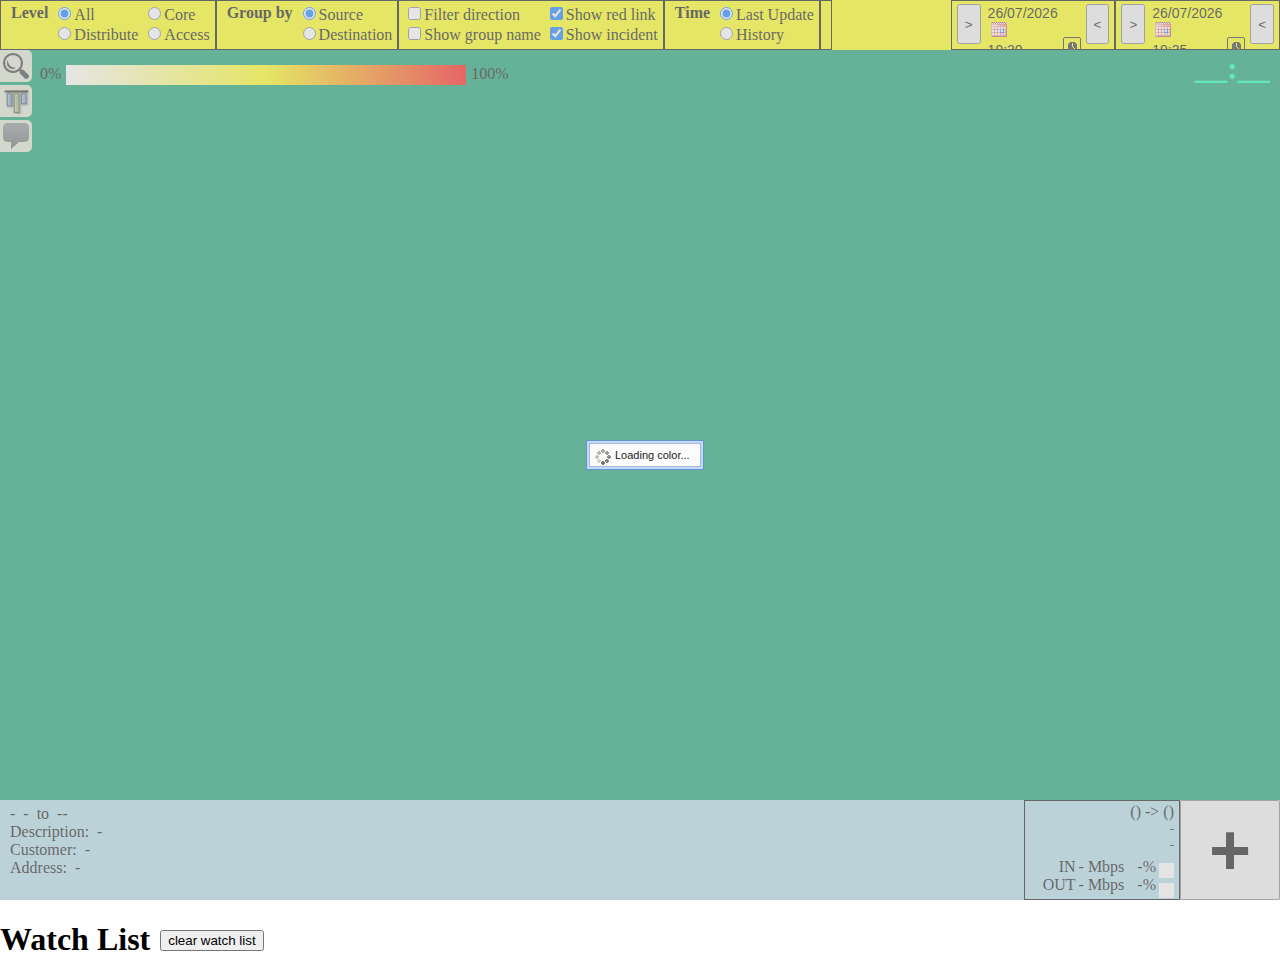
<file: html/bev/index.html>
﻿<!DOCTYPE html PUBLIC "-//W3C//DTD XHTML 1.0 Transitional//EN" "http://www.w3.org/TR/xhtml1/DTD/xhtml1-transitional.dtd">
<html xmlns="http://www.w3.org/1999/xhtml" style="height:100%">
<head>
<meta http-equiv="Content-Type" content="text/html; charset=utf-8" />

<script src="jquery.js" type="text/javascript"></script>
<script src="jquery-ui.js" type="text/javascript"></script>
<script src="jquery.ui.timepicker.js" type="text/javascript"></script>
<link rel="stylesheet" type="text/css" href="jquery.ui.timepicker.css">
<script src="jquery.colorbox.js" type="text/javascript"></script>
<link rel="stylesheet" href="colorbox.css" />

<script src="main.js" type="text/javascript"></script>
<script src="util.js" type="text/javascript"></script>

<link rel="stylesheet" type="text/css" href="jquery-ui.css">
<link rel="stylesheet" type="text/css" href="section.css">
<link rel="stylesheet" type="text/css" href="option.css">
<link rel="stylesheet" type="text/css" href="detail.css">
<link rel="stylesheet" type="text/css" href="watchList.css">
<link rel="stylesheet" type="text/css" href="helpbox.css">
<link rel="stylesheet" type="text/css" href="leftbox.css">
<link rel="stylesheet" type="text/css" href="rightPanel.css">

<link href="jquery.loadmask.css" rel="stylesheet" type="text/css" />
<script type="text/javascript" src="jquery.loadmask.min.js"></script>

<link rel="shortcut icon" href="images/favicon.ico" type="image/x-icon" />
<title>Bird's-Eye View</title>
</head>

<body style="height:100%; margin:0;">

<div id="section" align="left"> 
	<div id="top_bar">
		
		<div class="group_column">
			<div class="column">
				<input class="seek_button" id="seek_right_button2" name="seek_right" type="button" value=">" />
			</div>
			<div class="column timeslot" align="center">
				<div class="cal_row" align="left">
					<input type="text" id="datepicker2" value="09/11/2013" class="noType dateDisplay" readonly />
				</div>
				<div class="cal_row"	align="left">
					<input type="text" id="timepicker2" value="08.50" class="noType timeDisplay" readonly />
					<div id="timepicker_button2" class="timepicker_button_trigger" ></div>
				</div>

				<input id="selectedTime2" class="optionTrigger" type="hidden" name="selectedTime2" value="-1" />
			</div>
			<div class="column">
				<input class="seek_button" id="seek_left_button2" name="seek_left" type="button" value="<"/>
			</div>
		</div>
		
		<div class="group_column">
			<div class="column">
				<input class="seek_button" id="seek_right_button" name="seek_right" type="button" value=">" />
			</div>
			<div class="column timeslot" align="center">
				<div class="cal_row" align="left">
					<input type="text" id="datepicker" value="09/11/2013" class="noType dateDisplay" readonly />
				</div>
				<div class="cal_row"	align="left">
					<input type="text" id="timepicker" value="08.50" class="noType timeDisplay" readonly />
					<div id="timepicker_button" class="timepicker_button_trigger" ></div>
				</div>
				
				
				<input id="selectedTime" class="optionTrigger" type="hidden" name="selectedTime" value="-1" />
			</div>
			<div class="column">
				<input class="seek_button" id="seek_left_button" name="seek_left" type="button" value="<"/>
			</div>
		</div>

		<div id="option" align="left">
		
			<div class="group_column">
				<div class="column">
					<strong class="option_name">Level</strong>
					<br />
					
				</div>
				<div class="column">  
					<label><input class="optionTrigger" type="radio" name="level" value="all" id="level_0"  checked />All</label>
					<br />
					<label><input class="optionTrigger" type="radio" name="level" value="distribute" id="level_2"  />Distribute</label>
				</div>
				<div class="column">  
					<label><input class="optionTrigger" type="radio" name="level" value="core" id="level_3"  />Core</label>
					<br />
					<label><input class="optionTrigger" type="radio" name="level" value="access" id="level_1"/>Access</label>
				</div>
			</div>  
			
			<div class="group_column">
				<div class="column">
					<strong class="option_name">Group by</strong>
				</div>
				<div class="column">  
					<label><input class="optionTrigger" type="radio" name="group" value="source" id="group_0" checked />Source</label>
					<br />
					<label><input class="optionTrigger" type="radio" name="group" value="destination" id="group_1" />Destination</label>
				</div>
			</div> 
			
			<div class="group_column">
				<div class="column">
					<label><input class="optionTrigger" name="filter" type="checkbox" value="filter" />Filter direction</label>
					<br />
					<label><input class="optionTrigger" name="showGroupName" type="checkbox" value="showGroupName" />Show group name</label>
				</div>
				<div class="column">
					<label><input class="optionTrigger" name="showRedLink" type="checkbox" value="showRedLink" checked />Show red link</label>
					<br />
					<label><input class="optionTrigger" name="showBlink" type="checkbox" value="showBlink" checked />Show incident</label>
				</div>
			</div>
			
			<div class="group_column">
				<div class="column">
					<strong class="option_name">Time</strong>
				</div>
				<div class="column">  
					<label><input class="optionTrigger" type="radio" name="time" value="0" id="time_0" checked />Last Update</label>
					<br />
					<label><input class="optionTrigger" type="radio" name="time" value="1" id="time_1" />History</label>
				</div>
			</div> 
			
			<div class="group_column">
				<div class="column">
					<div id="status" style="display:none">Status/Debugging area</div>
				</div>
			</div>
			
		</div> 
		
	</div>
		  
	<div id="canvasContainer" align="center">
		<h1><div id="lastUpdateTime">__:__</div></h1>
		
		<div id="rightPanel" class="rightPanel" style="display:none;">
			<div id="hindButton" onclick=" $('#rightPanel').hide( 'slide',{direction: 'right'}); "> >> </div>
			<div id="incidentHeader">New Incident</div>
			<div id="incidentList"><div id="template_incident_container" class="incident_container">
					<div id="template_incident_timestamp" class="incident_timestamp">9/16/2013 3:04:38 PM</div>
					<div id="template_incident_subject" class="incident_subject">bandwidth reached 80%</div>
					<div id="template_incident_detail" class="incident_detail">ส่วนนี้เป็นรายละเอียดนะครับ ทดสอบ ทดสอบ ทดสอบ จะขึ้นบรรทัดใหม่หรือเปล่า I want to test text warping.</div>
					<div id="template_incident_together" class="incident_together"></div>
					<div align="right"><input id="template_incident_button" class="incident_button" type="button" value="acknowledge" /></div>	
				</div></div>
		</div>

		<div id="searchbutton" onclick="$('#searchbox').show( 'slide',{direction: 'left'}); $('#searchinput').focus();"><img src="images/search.png"  /></div>

		<div id="searchbox" style="display:none;">
			<input id="searchinput" type="text" value="" onkeypress="return checkSearchSubmit(event); "/>
			<div id="backbutton" onclick="$('#searchbox').hide( 'slide',{direction: 'left'}); s.searchGroup=[];"><img src="images/back.png" width="26" height="26" /></div>
		</div>

		<div id="topIPButton" >
			<a title="Top-usage IP" href="topip.html" target="_blank">
				<img src="images/chart.png" width="26" height="26" />
			</a>
		</div>

		<div id="feedbackbutton" >
			<a title="feedback" href="https://docs.google.com/forms/d/1jkiOCny81cxmZltfl7wSTiAHjCVbKgh3-OOYaytweZI/viewform" target="_blank">
				<img src="images/feedback.png" width="26" height="26" />
			</a>
		</div>


		<div id="helpbox">
			<div id="zero" class="miniMargin">0%</div>
			<div id="gradientBar" class="miniMargin"></div>
			<div id="hundred" class="miniMargin">100%</div>
			<div id="Div1" class="miniMargin" style="display:none"><input type="button" value="X" onclick=" $('#rightPanel').show( 'slide',{direction: 'right'}); " /></div>
		</div>
		<canvas id="canvas1">
			This text is displayed if your browser does not support HTML5 Canvas.
		</canvas>
	</div>
		
	<div id="preview_detail">
		<div class="button_container">
			<input id="preview_add_button" class="add_remove_button" name="add" type="button" value="+"/>
		</div>
		<div class="summary_container">
			<div class="important_container" align="right">
				<div id="preview_path" class="path">() -> ()</div>
				<div id="preview_quick_interface_name" class="quick_interface_name">-</div>
				<div id="preview_traffic_timestamp" class="traffic_timestamp">-</div>
			</div>
			<div class="gauge_container">
				<div class="gauge_column" style="margin-left:10px">
					<div>IN</div>
					<div>OUT</div>
				</div>
				<div class="gauge_column extendable">
					<div id="preview_inbound_traffic">- Mbps</div>
					<div id="preview_outbound_traffic">- Mbps</div>
				</div>
				<div class="gauge_column" style="margin-left:10px">
					<div id="preview_inbound_percent">-%</div>
					<div id="preview_outbound_percent">-%</div>
				</div>
				<div class="gauge_column">
					<div id="preview_inbound_color" class="colored_square" style="background-color:#FFF"></div>
					<div id="preview_outbound_color" class="colored_square" style="background-color:#FFF"></div>
				</div>
			</div>
		</div>
		<div class="info_container">
			<div class="info_row">
				<div id="preview_node_name" class="add_margin">-</div>
				<div id="preview_interface_name" class="add_margin">-</div>
				<label class="add_margin">to</label>
				<div id="preview_target_name">-</div>
				<div id="preview_location_name">-</div>
			</div>
			<div class="info_row">
				<label class="add_margin">Description:</label>
				<div id="preview_description">-</div>
			</div>
			<div class="info_row">
				<label class="add_margin">Customer: </label>
				<div id="preview_customer">-</div>
			</div>
			<div class="info_row">
				<label class="add_margin">Address:</label>
				<div id="preview_ip" class="ip_container">-</div>
			</div>
			
		</div>
	</div>
    
</div>

<div id="watchContainer" align="left">
	<div id="watchHeader">
		<h1>Watch List</h1>
		<input id="clear_button" name="clear" type="button" value="clear watch list"/>
	</div>
	<div id="watchList" align="left">
				
	</div>
</div>


<script type="text/javascript">
	
	//if(1==1)
	//	console.log("end");
	//else
	if (! /chrom(e|ium)/.test(navigator.userAgent.toLowerCase())) {
		$("body").mask("This application supports Chrome browser only; please change your browser.");
	}
	else {
		$(function () {
			$("#datepicker").datepicker({
				showOn: "button",
				buttonImage: "images/calendar.gif",
				buttonImageOnly: true,
				dateFormat: 'dd/mm/yy',
				onClose: function (time, inst) {
					dateStr = $("#datepicker").val();
					var d = new Date(
						Number(dateStr.split('/')[2]),
						Number(dateStr.split('/')[1]) - 1,
						Number(dateStr.split('/')[0]),
						$('#timepicker').timepicker('getHour'),
						$('#timepicker').timepicker('getMinute'),
						0,
						0);
					$("#selectedTime").val((Math.floor(d.getTime() / 1000))).trigger('change');
				}
			});
		});

		$(function () {
			$("#datepicker2").datepicker({
				showOn: "button",
				buttonImage: "images/calendar.gif",
				buttonImageOnly: true,
				dateFormat: 'dd/mm/yy',
				onClose: function (time, inst) {
					dateStr = $("#datepicker2").val();
					var d = new Date(
						Number(dateStr.split('/')[2]),
						Number(dateStr.split('/')[1]) - 1,
						Number(dateStr.split('/')[0]),
						$('#timepicker2').timepicker('getHour'),
						$('#timepicker2').timepicker('getMinute'),
						0,
						0);
					$("#selectedTime2").val((Math.floor(d.getTime() / 1000))).trigger('change');
				}
			});
		});

		$(function () {
			$("#timepicker").timepicker({
				showOn: "button",
				button: "#timepicker_button",
				onClose: function (time, inst) {
					dateStr = $("#datepicker").val();
					var d = new Date(
						Number(dateStr.split('/')[2]),
						Number(dateStr.split('/')[1]) - 1,
						Number(dateStr.split('/')[0]),
						$('#timepicker').timepicker('getHour'),
						$('#timepicker').timepicker('getMinute'),
						0,
						0);
					$("#selectedTime").val((Math.floor(d.getTime() / 1000))).trigger('change');
				}
			});
		});

		$(function () {
			$("#timepicker2").timepicker({
				showOn: "button",
				button: "#timepicker_button2",
				onClose: function (time, inst) {
					dateStr = $("#datepicker2").val();
					var d = new Date(
						Number(dateStr.split('/')[2]),
						Number(dateStr.split('/')[1]) - 1,
						Number(dateStr.split('/')[0]),
						$('#timepicker2').timepicker('getHour'),
						$('#timepicker2').timepicker('getMinute'),
						0,
						0);
					$("#selectedTime2").val((Math.floor(d.getTime() / 1000))).trigger('change');
				}
			});
		});

		//delay to prevent sudden resizing on the first time
		setTimeout(first_init, 500);
	}
</script>

</body>
</html>
</file>
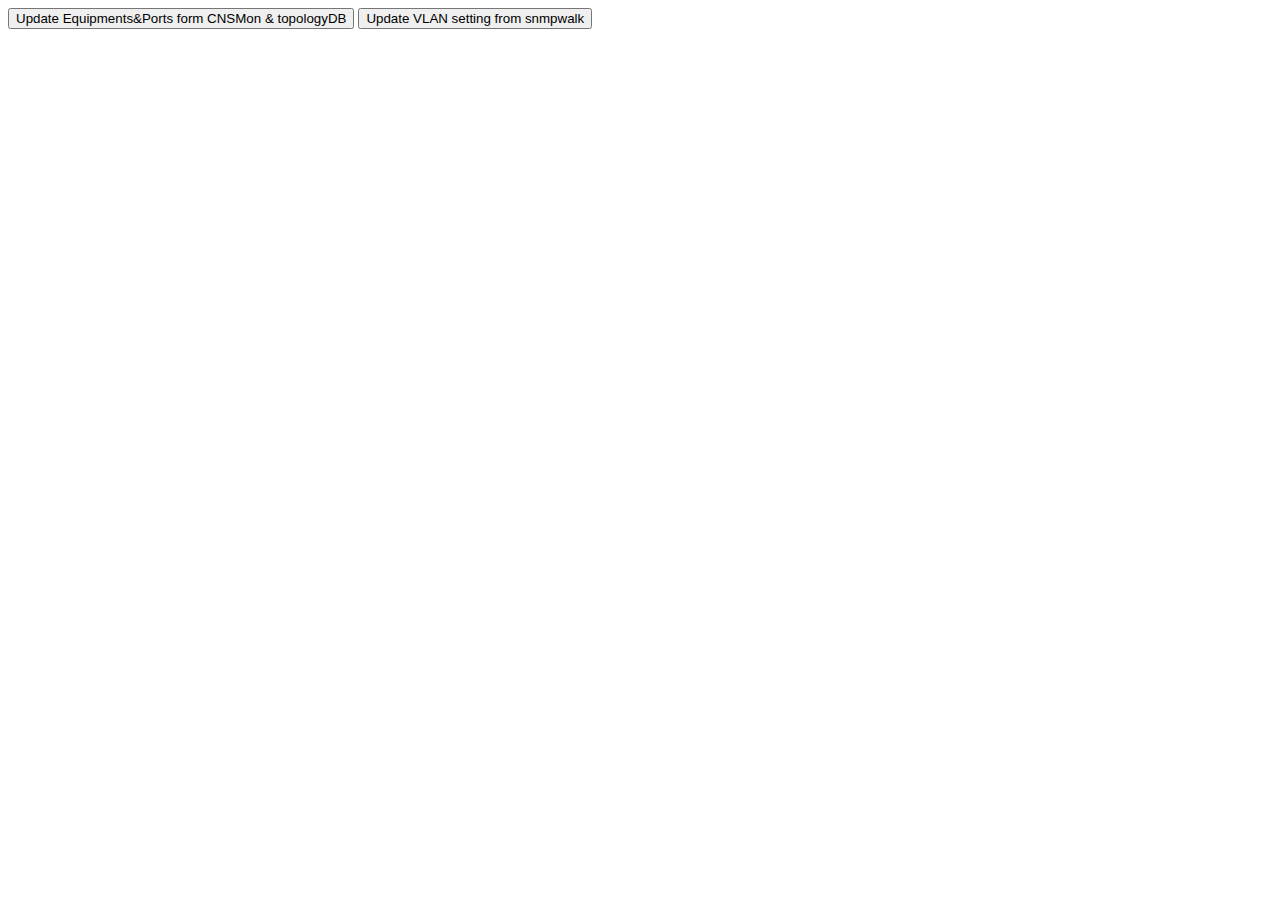
<file: html/bev/tool.html>
﻿<!DOCTYPE html PUBLIC "-//W3C//DTD XHTML 1.0 Transitional//EN" "http://www.w3.org/TR/xhtml1/DTD/xhtml1-transitional.dtd">
<html xmlns="http://www.w3.org/1999/xhtml">
<head>
<meta http-equiv="Content-Type" content="text/html; charset=utf-8" />
<script src="jquery.js" type="text/javascript"></script>
<script src="jquery-ui.js" type="text/javascript"></script>
<link rel="stylesheet" type="text/css" href="jquery-ui.css" />
<link rel="shortcut icon" href="images/favicon.ico" type="image/x-icon" />
<title>Bird's-Eye View [TOOLS]</title>
</head>
	
<body>
<input  id="update_button" class="I_am_a_button" name="update_button" type="button" value="Update Equipments&Ports form CNSMon & topologyDB" />
<input  id="vlan_button" class="I_am_a_button" name="vlan_button" type="button" value="Update VLAN setting from snmpwalk" />
<div id="status"></div>
<img id="runner" style="display:none" src="./images/ajax-loader.gif" ></img>
<script type="text/javascript">
	$("#update_button").bind("click", function () {
		$(".I_am_a_button").attr("disabled", "disabled");
		$("#status")[0].innerHTML = "This action takes several minutes, please wait... (You cannot use the system during this update.)";
		$("#runner").attr("style", "display:block");
		$.getJSON('http://203.146.64.37:8080/tool/updateFromCNSMON/').done(
				function (json) {
					$("#status")[0].innerHTML = "Finished updating";
					$("#runner").attr("style", "display:none");
				}
			)
			.fail(function (jqxhr, textStatus, error) {
				var err = textStatus + ', ' + error;
				console.log("Request Failed1: " + err);
				$("#status")[0].innerHTML = "Updating error";
				$("#runner").attr("style", "display:none");
			});
	});

	$("#vlan_button").bind("click", function () {
		$(".I_am_a_button").attr("disabled", "disabled");
		$("#status")[0].innerHTML = "This action takes several minutes, please wait... (Using the system during this update may provide you wrong info.)";
		$("#runner").attr("style", "display:block");
		$.getJSON('http://203.146.64.37:8080/tool/updateVLAN/').done(
				function (json) {
					$("#status")[0].innerHTML = "Finished updating";
					$("#runner").attr("style", "display:none");
				}
			)
			.fail(function (jqxhr, textStatus, error) {
				var err = textStatus + ', ' + error;
				console.log("Request Failed1: " + err);
				$("#status")[0].innerHTML = "Updating error";
				$("#runner").attr("style", "display:none");
			});
	});

</script>

</body>
</html>
</file>
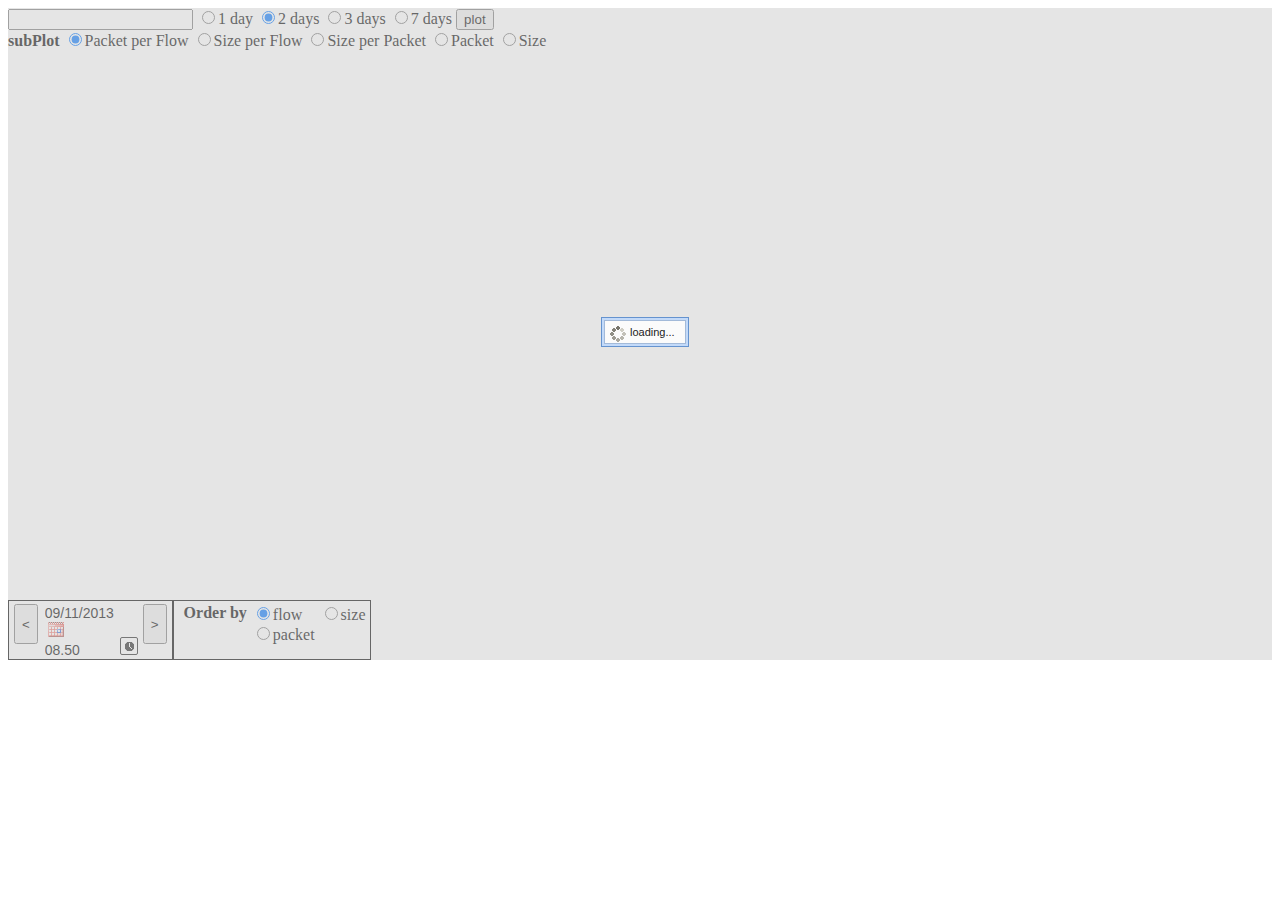
<file: html/bev/topip.html>
﻿<!DOCTYPE html PUBLIC "-//W3C//DTD XHTML 1.0 Transitional//EN" "http://www.w3.org/TR/xhtml1/DTD/xhtml1-transitional.dtd">
<html xmlns="http://www.w3.org/1999/xhtml">
<head>
<meta http-equiv="Content-Type" content="text/html; charset=utf-8" />
<script src="jquery.js" type="text/javascript"></script>
<script src="jquery-ui.js" type="text/javascript"></script>
<script src="jquery.ui.timepicker.js" type="text/javascript"></script>
<link rel="stylesheet" type="text/css" href="jquery.ui.timepicker.css">
<link rel="stylesheet" type="text/css" href="jquery-ui.css" />
<link rel="stylesheet" type="text/css" href="option.css" />

<link href="jquery.loadmask.css" rel="stylesheet" type="text/css" />
<script type="text/javascript" src="jquery.loadmask.min.js"></script>

<script type="text/javascript" src="util.js"></script>

<link rel="shortcut icon" href="images/chart.ico" type="image/x-icon" />

<script type="text/javascript">
	//some fixing on string
	if (!String.prototype.format) {
		String.prototype.format = function () {
			var args = arguments;
			return this.replace(/{(\d+)}/g, function (match, number) {
				return typeof args[number] != 'undefined'
				  ? args[number]
				  : match
				;
			});
		};
	}

	function load_table(timeSource) {
		var parameter = {'orderby':$('input[name="orderby"]:checked').val(), 'n': '30' };
		if (timeSource != -1)
			parameter['timestamp'] = $(timeSource).val();

		$("body").mask("loading...");
		$.getJSON('http://203.146.64.37:8080/ip/getTop/', parameter).done(
			function (json) {
				if (json['status'] != 'OK') {
					alert(json['message']);
				}
				else {
					timestamp = json['timestamp'];
					if (timeSource == -1) {
						$("#selectedTime").val(timestamp);
						displayTime("#selectedTime");
					}
					$("#lastUpdate")[0].innerHTML = (new Date(1000 * timestamp)).toString();
					data = json['data'];
					tableString = "<table border='1'><tr><td>No.</td><td>ip</td><td>flow</td><td>packet</td><td>size</td><td>packet/flow</td><td>project</td><td>project ID</td></tr>";
					for (i = 0; i < data.length; i++) {
						var projectID = '-';
						var projectName = '-';
						if (data[i].length > 5) {
							projectID = data[i][5];
							projectName = data[i][6];
						}
						tableString += "<tr><td><a href='#' onclick=\" $('#ipBox').val('{1}'); submit();\">{0}</a></td><td>{1}</td><td>{2}</td><td>{3}</td><td>{4}</td><td>{5}</td><td>{7}</td><td><a target='_blank' href=\"http://idcinfo.csloxinfo.net/index.php/project/project_detail/{6}\">{6}</a></td></tr>".format((i + 1).toString(), data[i][0].toString(), getReadableSize(data[i][1]), getReadableSize(data[i][2]), getReadableSize(data[i][3] * 1024), data[i][4].toString(), projectID, projectName);
					}
					tableString += "</table>";
					$("#topTable")[0].innerHTML = tableString;
				}
				$("body").unmask();
				return true;
			}
		)
	}


	function displayTime(target) {
		var ttt = new Date(1000 * $(target).val());

		if (target == "#selectedTime") {
			$("#datepicker")[0].value = pad2(ttt.getDate()) + "/" + pad2(ttt.getMonth() + 1) + "/" + ttt.getFullYear();
			//$("#timepicker")[0].value = pad2(ttt.getHours()) + ":" + pad2(ttt.getMinutes());	//this way create a bug
			$("#timepicker").timepicker('setTime', pad2(ttt.getHours()) + ":" + pad2(ttt.getMinutes()));
		}
		else if (target == "#selectedTime2") {
			$("#datepicker2")[0].value = pad2(ttt.getDate()) + "/" + pad2(ttt.getMonth() + 1) + "/" + ttt.getFullYear();
			//$("#timepicker2")[0].value = pad2(ttt.getHours()) + ":" + pad2(ttt.getMinutes());	//this way create a bug
			$("#timepicker2").timepicker('setTime', pad2(ttt.getHours()) + ":" + pad2(ttt.getMinutes()));
		}
	}

	$(function () {
		$(document).ready(function () {

			Highcharts.setOptions({
				global: {
					useUTC: false
				}
			});

			var $container = $('#container')
				.css('position', 'relative');

			var $detailContainer = $('<div id="sub-container">')
				.css({ position: 'absolute', top: 0, height:250, width: '100%' })
				.appendTo($container);

			var $detailContainer = $('<div id="detail-container">')
				.css({ position: 'absolute', top: 150, width: '100%' })
				.appendTo($container);

			var $masterContainer = $('<div id="master-container">')
				.css({ position: 'absolute', top: 450, height: 80, width: '100%' })
				.appendTo($container);

			$("#selectedTime").change(function () {
				displayTime("#selectedTime");
				load_table("#selectedTime");
			});
			
			$(".orderRadioButton").bind("click", function () {
				load_table("#selectedTime");
			});

			$("#seek_left_button").bind("click", function () {
				$("#selectedTime").val(Number($("#selectedTime").val()) - 60).trigger('change');
			});
			$("#seek_right_button").bind("click", function () {
				$("#selectedTime").val(Number($("#selectedTime").val()) + 60).trigger('change');
			});
			$("#datepicker").datepicker({
				showOn: "button",
				buttonImage: "images/calendar.gif",
				buttonImageOnly: true,
				dateFormat: 'dd/mm/yy',
				onClose: function (time, inst) {
					dateStr = $("#datepicker").val();
					var d = new Date(
						Number(dateStr.split('/')[2]),
						Number(dateStr.split('/')[1]) - 1,
						Number(dateStr.split('/')[0]),
						$('#timepicker').timepicker('getHour'),
						$('#timepicker').timepicker('getMinute'),
						0,
						0);
					$("#selectedTime").val((Math.floor(d.getTime() / 1000))).trigger('change');
				}
			});

			$("#timepicker").timepicker({
				showOn: "button",
				button: "#timepicker_button",
				onClose: function (time, inst) {
					dateStr = $("#datepicker").val();
					var d = new Date(
						Number(dateStr.split('/')[2]),
						Number(dateStr.split('/')[1]) - 1,
						Number(dateStr.split('/')[0]),
						$('#timepicker').timepicker('getHour'),
						$('#timepicker').timepicker('getMinute'),
						0,
						0);
					$("#selectedTime").val((Math.floor(d.getTime() / 1000))).trigger('change');
				}
			});

			load_table(-1);

		});
	
	});

	var data = [],
		subData = [];
	var subName = '-';
	var masterChart,
		detailChart,
		subChart;

	function createMaster(startMinute,endMinute,ip) {
		masterChart = $('#master-container').highcharts({
			chart: {
				reflow: false,
				borderWidth: 0,
				backgroundColor: null,
				marginLeft: 50,
				marginRight: 20,
				zoomType: 'x',
				events: {

					// listen to the selection event on the master chart to update the
					// extremes of the detail chart
					selection: function (event) {
						var extremesObject = event.xAxis[0],
							min = extremesObject.min,
							max = extremesObject.max,
							detailData = [],
							subDetailData = [],
							xAxis = this.xAxis[0];

						// reverse engineer the last part of the data
						jQuery.each(this.series[0].data, function (i, point) {
							if (point.x > min && point.x < max) {
								detailData.push({
									x: point.x,
									y: point.y
								});
								subDetailData.push({
									x: point.x,
									y: subData[i]
								});
							}
						});

						// move the plot bands to reflect the new detail span
						xAxis.removePlotBand('mask-middle');
						xAxis.addPlotBand({
							id: 'mask-middle',
							from: max,
							to: min,
							color: 'rgba(0, 0, 0, 0.2)'
						});
						
						detailChart.series[0].setData(detailData);
						subChart.series[0].setData(subDetailData);

						return false;
					}
				}
			},
			title: {
				text: null
			},
			xAxis: {
				type: 'datetime',
				showLastTickLabel: true,
				maxZoom: (endMinute-startMinute)*1000, // fourteen days
				
				plotBands: [{
					id: 'mask-middle',
					from: startMinute*1000,
					to: endMinute,
					color: 'rgba(0, 0, 0, 0.2)'
				}],
				title: {
					text: null
				}
			},
			yAxis: {
				gridLineWidth: 0,
				labels: {
					enabled: false
				},
				title: {
					text: null
				},
				min: 0.6,
				showFirstLabel: false
			},
			tooltip: {
				formatter: function () {
					return false;
				}
			},
			legend: {
				enabled: false
			},
			credits: {
				enabled: false
			},
			plotOptions: {
				series: {
					fillColor: {
						linearGradient: [0, 0, 0, 70],
						stops: [
							[0, '#4572A7'],
							[1, 'rgba(0,0,0,0)']
						]
					},
					lineWidth: 1,
					marker: {
						enabled: false
					},
					shadow: false,
					states: {
						hover: {
							lineWidth: 1
						}
					},
					enableMouseTracking: false
				}
			},

			series: [{
				type: 'area',
				name: 'flow',
				pointInterval: 60 * 1000,
				pointStart: startMinute*1000,
				data: data
			}],

			exporting: {
				enabled: false
			}

		}, function (masterChart) {
			createDetail(masterChart,startMinute,ip)
		})
		.highcharts(); // return chart instance
	}

	// create the detail chart
	function createDetail(masterChart,startMinute,ip) {

		// prepare the detail chart
		var detailData = [],
			detailStart = startMinute*1000;

		jQuery.each(masterChart.series[0].data, function (i, point) {
			if (point.x >= detailStart) {
				detailData.push(point.y);
			}
		});

		// create a detail chart referenced by a global variable
		detailChart = $('#detail-container').highcharts({
			chart: {
				marginBottom: 120,
				reflow: false,
				marginLeft: 50,
				marginRight: 20,
				style: {
					position: 'absolute'
				}
			},
			credits: {
				enabled: false
			},
			title: {
				text: 'NetFlow data of {0} at COR-BKKCBW33 and COR-BKKCBW34'.format(ip)
			},
			subtitle: {
				text: 'Select an area by dragging across the lower chart'
			},
			xAxis: {
				type: 'datetime'
			},
			yAxis: {
				title: {
					text: null
				},
				maxZoom: 0.1,
				min: 0
			},
			tooltip: {
				crosshairs: true,
				formatter: function () {
					var point = this.points[0];
					return '<b>' + point.series.name + '</b><br/>' +
						Highcharts.dateFormat('%A %B %e %Y', this.x) + '<br/>' +
						Highcharts.dateFormat('%H:%M', this.x) + '<br/>' +
						Highcharts.numberFormat(point.y, 0) ;
				},
				shared: true
			},
			legend: {
				enabled: false
			},
			plotOptions: {
				series: {
					marker: {
						enabled: false,
						states: {
							hover: {
								enabled: true,
								radius: 3
							}
						}
					}
				}
			},
			series: [{
				name: 'flow',
				pointStart: detailStart,
				pointInterval: 60*1000, //24 * 3600 * 1000,	//one minute
				data: detailData
			}],

			exporting: {
				enabled: false
			}

		}).highcharts(); // return chart

		subChart = $('#sub-container').highcharts({
			chart: {
				marginBottom: 120,
				reflow: false,
				marginLeft: 50,
				marginRight: 20,
				style: {
					position: 'absolute'
				}
			},
			credits: {
				enabled: false
			},
			title: {
				text: '{0} of {1} at COR-BKKCBW33 and COR-BKKCBW34'.format(subName, ip)
			},
			subtitle: {
				text: 'Select an area by dragging across the lower chart'
			},
			xAxis: {
				type: 'datetime'
			},
			yAxis: {
				title: {
					text: null
				},
				maxZoom: 0.1,
				min:0
			},
			tooltip: {
				crosshairs: true,
				formatter: function () {
					var point = this.points[0];
					return '<b>' + point.series.name + '</b><br/>' +
						Highcharts.dateFormat('%A %B %e %Y', this.x) + '<br/>' +
						Highcharts.dateFormat('%H:%M', this.x) + '<br/>' +
						Highcharts.numberFormat(point.y, 0);
				},
				shared: true
			},
			legend: {
				enabled: false
			},
			plotOptions: {
				series: {
					marker: {
						enabled: false,
						states: {
							hover: {
								enabled: true,
								radius: 3
							}
						}
					}
				}
			},
			series: [{
				name: 'sub',
				pointStart: detailStart,
				pointInterval: 60 * 1000, //24 * 3600 * 1000,	//one minute
				data: subData
			}],

			exporting: {
				enabled: false
			}

		}).highcharts(); // return chart
	}

	function checkSearchSubmit(e) {
		if (e.keyCode == 13) {
			$("#ipBox").blur();
			var q = $("#ipBox")[0].value;
			if (q == "") {
				return true;
			}
			else {
				submit();
			}
		}
	}

	function submit() {
		var ip = $("#ipBox")[0].value;
		if (ip.split('.').length == 4) {
			$("body").mask("loading...");

			var days = $('input[name="dayOption"]:checked').val();
			var subPlot = $('input[name="subPlotOption"]:checked').val();
			$.getJSON('http://203.146.64.37:8080/ip/getFlow/', { 'ip': ip, 'subPlot':subPlot, 'days': days }).done(
				function (json) {
					if (json['status'] != 'OK') {
						alert(json['message']);
					}
					else {
						data = json['flow'];
						subData = json['subList'];
						subName = json['subName'];
						createMaster(json['start_minute'], json['end_minute'],ip);
					}
					$("body").unmask();
					return true;
				}
			)
		}
		else {
			alert("Invalid IP");
		}
	}
</script>

<title>Top IP Viewer [NetFlow]</title>
	<style type="text/css">
		tr td:nth-child(1) { /* I don't think they are 0 based */
		   text-align: right;
		}
		tr td:nth-child(3) { 
		   text-align: right;
		}
		tr td:nth-child(4) { 
		   text-align: right;
		}
		tr td:nth-child(5) { 
		   text-align: right;
		}
		tr td:nth-child(6) { 
		   text-align: right;
		}
	</style>
</head>
	
<body>
<script src="js/highcharts.js"></script>
<script src="js/modules/exporting.js"></script>

<input type="text" id="ipBox" value="" onkeypress="return checkSearchSubmit(event); " />
<label><input type="radio" name="dayOption" value="1" id="1day" />1 day</label>
<label><input type="radio" name="dayOption" value="2" id="2days"  checked />2 days</label>
<label><input type="radio" name="dayOption" value="3" id="3days"   />3 days</label>
<label><input type="radio" name="dayOption" value="7" id="7days"  />7 days</label>
<input type="button" onclick="submit();" value="plot" />
<br />
<label><strong>subPlot</strong></label>
<label><input type="radio" name="subPlotOption" value="ppf" id="subPlotPPF" checked />Packet per Flow</label>
<label><input type="radio" name="subPlotOption" value="spf" id="subPlotSPF" />Size per Flow</label>
<label><input type="radio" name="subPlotOption" value="spp" id="subPlotSPP" />Size per Packet</label>
<label><input type="radio" name="subPlotOption" value="p" id="subPlotP" />Packet</label>
<label><input type="radio" name="subPlotOption" value="s" id="subPlotS" />Size</label>

<div id="container" style="min-width: 310px; height: 550px; margin: 0 auto"></div>
<div id="option" align="left">
	<div class="group_column">		
		<div class="column">
			<input class="seek_button" id="seek_left_button" name="seek_left" type="button" value="<"/>
		</div>
		<div class="column timeslot" align="center">
			<div class="cal_row" align="left">
				<input type="text" id="datepicker" value="09/11/2013" class="noType dateDisplay" readonly />
			</div>
			<div class="cal_row"	align="left">
				<input type="text" id="timepicker" value="08.50" class="noType timeDisplay" readonly />
				<div id="timepicker_button" class="timepicker_button_trigger" ></div>
			</div>
					
			<input id="selectedTime" class="optionTrigger" type="hidden" name="selectedTime" value="-1" />
		</div>
		<div class="column">
			<input class="seek_button" id="seek_right_button" name="seek_right" type="button" value=">" />
		</div>
	</div>
	<div class="group_column">
		<div class="column">
			<strong class="option_name">Order by</strong>
			<br />
		</div>
		<div class="column">  
			<label><input class="orderRadioButton" type="radio" name="orderby" value="flow" id="orderByFlow"  checked />flow</label>
			<br />
			<label><input class="orderRadioButton" type="radio" name="orderby" value="packet" id="orderByPacket"  />packet</label>
		</div>
		<div class="column">  
			<label><input class="orderRadioButton" type="radio" name="orderby" value="size" id="orderBySize"  />size</label>
			<br />
		</div>
	</div>
</div>
<h2><div id="lastUpdate"></div></h2>
<div id="topTable"></div>
</body>
</html>
</file>
<file: html/bev/colorbox.css>
/*
    Colorbox Core Style:
    The following CSS is consistent between example themes and should not be altered.
*/
#colorbox, #cboxOverlay, #cboxWrapper{position:absolute; top:0; left:0; z-index:9999; overflow:hidden;}
#cboxOverlay{position:fixed; width:100%; height:100%;}
#cboxMiddleLeft, #cboxBottomLeft{clear:left;}
#cboxContent{position:relative;}
#cboxLoadedContent{overflow:auto; -webkit-overflow-scrolling: touch;}
#cboxTitle{margin:0;}
#cboxLoadingOverlay, #cboxLoadingGraphic{position:absolute; top:0; left:0; width:100%; height:100%;}
#cboxPrevious, #cboxNext, #cboxClose, #cboxSlideshow{cursor:pointer;}
.cboxPhoto{float:left; margin:auto; border:0; display:block; max-width:none; -ms-interpolation-mode:bicubic;}
.cboxIframe{width:100%; height:100%; display:block; border:0;}
#colorbox, #cboxContent, #cboxLoadedContent{box-sizing:content-box; -moz-box-sizing:content-box; -webkit-box-sizing:content-box;}

/* 
    User Style:
    Change the following styles to modify the appearance of Colorbox.  They are
    ordered & tabbed in a way that represents the nesting of the generated HTML.
*/
#cboxOverlay{background:#000;}
#colorbox{outline:0;}
    #cboxTopLeft{width:14px; height:14px; background:url(images/controls.png) no-repeat 0 0;}
    #cboxTopCenter{height:14px; background:url(images/border.png) repeat-x top left;}
    #cboxTopRight{width:14px; height:14px; background:url(images/controls.png) no-repeat -36px 0;}
    #cboxBottomLeft{width:14px; height:43px; background:url(images/controls.png) no-repeat 0 -32px;}
    #cboxBottomCenter{height:43px; background:url(images/border.png) repeat-x bottom left;}
    #cboxBottomRight{width:14px; height:43px; background:url(images/controls.png) no-repeat -36px -32px;}
    #cboxMiddleLeft{width:14px; background:url(images/controls.png) repeat-y -175px 0;}
    #cboxMiddleRight{width:14px; background:url(images/controls.png) repeat-y -211px 0;}
    #cboxContent{background:#fff; overflow:visible;}
        .cboxIframe{background:#fff;}
        #cboxError{padding:50px; border:1px solid #ccc;}
        #cboxLoadedContent{margin-bottom:5px;}
        #cboxLoadingOverlay{background:url(images/loading_background.png) no-repeat center center;}
        #cboxLoadingGraphic{background:url(images/loading.gif) no-repeat center center;}
        #cboxTitle{position:absolute; bottom:-25px; left:0; text-align:center; width:100%; font-weight:bold; color:#7C7C7C;}
        #cboxCurrent{position:absolute; bottom:-25px; left:58px; font-weight:bold; color:#7C7C7C;}

        /* these elements are buttons, and may need to have additional styles reset to avoid unwanted base styles */
        #cboxPrevious, #cboxNext, #cboxSlideshow, #cboxClose {border:0; padding:0; margin:0; overflow:visible;  position:absolute; bottom:-29px; background:url(images/controls.png) no-repeat 0px 0px; width:23px; height:23px; text-indent:-9999px;}
        
        /* avoid outlines on :active (mouseclick), but preserve outlines on :focus (tabbed navigating) */
        #cboxPrevious:active, #cboxNext:active, #cboxSlideshow:active, #cboxClose:active {outline:0;}

        #cboxPrevious{left:0px; background-position: -51px -25px;}
        #cboxPrevious:hover{background-position:-51px 0px;}
        #cboxNext{left:27px; background-position:-75px -25px;}
        #cboxNext:hover{background-position:-75px 0px;}
        #cboxClose{right:0; background-position:-100px -25px;}
        #cboxClose:hover{background-position:-100px 0px;}

        .cboxSlideshow_on #cboxSlideshow{background-position:-125px 0px; right:27px;}
        .cboxSlideshow_on #cboxSlideshow:hover{background-position:-150px 0px;}
        .cboxSlideshow_off #cboxSlideshow{background-position:-150px -25px; right:27px;}
        .cboxSlideshow_off #cboxSlideshow:hover{background-position:-125px 0px;}
</file>
<file: html/bev/section.css>
@charset "utf-8";
/* CSS Document */

div#section {
	display: -webkit-box;
	-webkit-box-orient: vertical;
	width: 100%;
	height:100%;
	background-color:#096;
}

div#top_bar {
	display: -webkit-box;
	-webkit-box-orient: horizontal;
	-webkit-box-direction:reverse;
	width: 100%;
	height:50px;
	background-color:#FF0;
}

div#canvasContainer {
	-webkit-box-flex:1.0;
	width: 100%;
	background-color:#096;

	position: relative;
}

div#preview_detail {
	display: -webkit-box;
	-webkit-box-orient: horizontal;
	-webkit-box-direction:reverse;
	width: 100%;
	height:100px;
	background-color:#ADD8E6;
}

canvas#canvas1 {
	width: 100%;
	height: 100%;
}

.extendable {
	-webkit-box-flex:1.0;
}
</file>
<file: html/bev/option.css>
﻿@charset "utf-8";
/* CSS Document */

div.timeslot {
	width:95px;
}

input.noType {
	font-size:14px;
	width:73px; 
	border:none; 
	background:none;
}

div.ui-datepicker{
	font-size:10px;
}

div.ui-timepicker {
	font-size:10px;
}
div.dateDisplay {
	padding-left:5px;
}

div.timepicker_button_trigger {
	width: 16px; 
	height:16px; 
	background: url(images/ui-icons_222222_256x240.png) -80px, -96px;
                    
	display: inline-block; 
	border-radius: 2px; 
	border: 1px solid #222222; 
	cursor:pointer
}

div.timeDisplay {
	padding-right:2px;
}

div.cal_row {
	display: -webkit-box;
	-webkit-box-orient: horizontal;
	-webkit-box-direction:normal;
}

img.ui-datepicker-trigger {
	padding-left:5px;
}

input.seek_button {
	height: 40px;
}

div#option {
	display: -webkit-box;
	-webkit-box-flex:1.0;
	-webkit-box-orient: horizontal;
	-webkit-box-direction:normal;
}

div.group_column {
	display: -webkit-box;
	-webkit-box-orient: horizontal;
	border-style:solid;
	border-width:thin;
	border-color:#000;
	padding-top:3px;
	padding-right:5px;
	/*background-color:#FCC;*/
}

div.column {
	padding-left:5px;
	
}

strong.option_name {
	padding-left:5px;
}
</file>
<file: html/bev/detail.css>
﻿@charset "utf-8";
/* CSS Document */

div.button_container {
	
}

div.summary_container {
	padding-right:5px;
	padding-top:2px;
	padding-left:5px;
	border-style:solid;
	border-width:thin;
	border-color:#000;
}

div.quick_interface_name {
	font-size:small;
}

div.traffic_timestamp {
	font-size:small;
}


div.gauge_container {
	display: -webkit-box;
	-webkit-box-orient: horizontal;
	-webkit-box-direction:normal;
	margin-top:5px;
}

div.gauge_column {
	padding-left:3px;
	text-align:right;
}

div.info_container {
	-webkit-box-flex:1.0;
	padding-top:5px;
}

div.info_row {
	display: -webkit-box;
	-webkit-box-orient: horizontal;
	-webkit-box-direction:normal;
	padding-left:10px;
}

div.ip_container {
	width: 89%;
	height: 30px;
	overflow-y: scroll;
}

.add_margin {
	margin-right:8px;	
}

input.add_remove_button{
	width:100px;
	height:100px;
	font-size:72px;
	font-weight:bolder;
}

div.colored_square{
	width:15px;
	height:15px;
	margin-top:5px;
}
</file>
<file: html/bev/watchList.css>
@charset "utf-8";
/* CSS Document */

div#watchHeader {
	display: -webkit-box;
	-webkit-box-orient: horizontal;
}

input#clear_button {
	margin-top:30px;
	margin-left:10px;
}

#watchList {
   width: 100%;
   background-color:#069;
}

div.port {
	display: -webkit-box;
	-webkit-box-orient: horizontal;
	-webkit-box-direction:reverse;
	width: 100%;
	height:100px;
	background-color:#0C6;
	margin-bottom:2px;
}

input.remove_button{
	width:95px;
	height:95px;
	font-size:72px;
	font-weight:bolder;
}
</file>
<file: html/bev/helpbox.css>
﻿@charset "utf-8";
/* CSS Document */

.miniMargin {
	margin-right:5px;
}

div#helpbox {
	position:absolute;
	top:15px;
	left:40px;
	
	display: -webkit-box;
	-webkit-box-orient: horizontal;
	-webkit-box-direction: normal;

	text-align:left;
}

div#zero {
	position:relative;
	top:0;
	left:0;
}

div#gradientBar {
		width:400px;
		height:20px;
		
		background: -webkit-gradient(
		linear,
		left top,
		right top,
		color-stop(0.00, #FFFFFF),
		color-stop(0.50, #FFFF00),
		color-stop(1.00, #FF0000)
	);
	
}

div#hundred {
	position:relative;
	top:0;
	left:0;
	text-align:left;
}
</file>
<file: html/bev/leftbox.css>
﻿@charset "utf-8";
/* CSS Document */

div#searchbox {
	z-index:10;
	position:absolute;
	top:0px;
	left:0px;

	display: -webkit-box;
	-webkit-box-orient: horizontal;
	-webkit-box-direction: normal;

	text-align:left;

	background-color:#DCE3CC;
	-webkit-border-radius: 0px 5px 5px 0px;
	
}

#searchinput {
	position:relative;
	top:1px;
	margin-top: 4px;
	margin-left: 4px;
}

#backbutton {
	margin:3px;

	cursor:pointer;
}

#searchbutton {
	z-index:9;
	position:absolute;
	top:0px;
	left:0px;
	
	background-color:#DCE3CC;
	-webkit-border-radius: 0px 5px 5px 0px;
	padding:3px;
	text-align:left;

	cursor:pointer;
}

#topIPButton {
	z-index:9;
	position:absolute;
	top:35px;
	left:0px;
	
	background-color:#DCE3CC;
	-webkit-border-radius: 0px 5px 5px 0px;
	padding:3px;
	text-align:left;

	cursor:pointer;
}

#feedbackbutton {
	z-index:9;
	position:absolute;
	top:70px;
	left:0px;
	
	background-color:#DCE3CC;
	-webkit-border-radius: 0px 5px 5px 0px;
	padding:3px;
	text-align:left;

	cursor:pointer;
}
</file>
<file: html/bev/rightPanel.css>
﻿@charset "utf-8";
/* CSS Document */

div#lastUpdateTime {
	text-align: left;
	position: absolute;
	top: 0px;
	right: 0px;
	width: 85px;
	height: 40px;
	color:#00ffa9;
}

div#rightPanel {
	text-align: left;
	position: absolute;
	top: 0px;
	right: 0px;
	width: 250px;
	height: 100%;
	background-color: rgba(255, 255, 255, 0.7);

	display: -webkit-box;
	-webkit-box-orient: vertical;
	-webkit-box-direction: normal;
}

div#incidentHeader {
	height: 28px;
	padding-top: 2px;
	padding-left: 10px;
}

div#incidentList {
	-webkit-box-flex:1.0;
	overflow-y: scroll;
	width: 100%;
	background-color:rgba(230, 230, 230, 0.9);
}

div#template_incident_container {
	display:none;
}

.incident_container {
	margin-top: 5px;
	margin-left: 5px;
	margin-right: 3px;
	border-radius: 5px;
	border: 2px solid #FF0000;

	padding: 4px;
}

.incident_timestamp {

}

.incident_subject {
	font-size:large;
	font-weight:bold;
}
.incident_detail {

}
.incident_together {
	font-size:small;
}

input.incident_button {

}

div#hindButton {
	text-align: center;
	position: absolute;
	top: 5px;
	right: 5px;
	width:25px;
	height:18px;
	cursor:pointer;
	background-color: rgba(200, 200, 200, 1.0);
}
</file>
